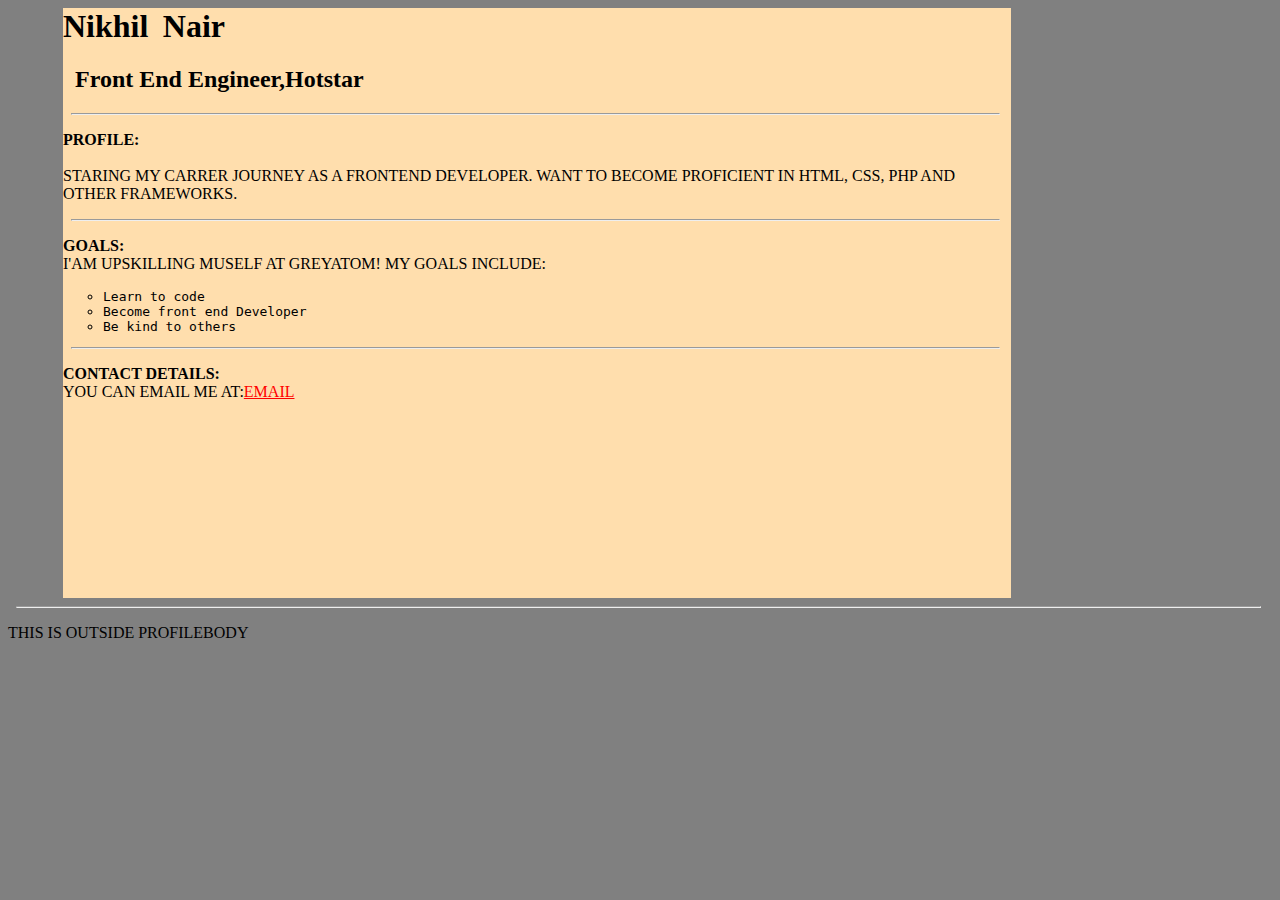
<file: index.html>
<!DOCTYPE html>
<html>

<head>
    <meta charset="utf-8">
    <meta http-equiv="X-UA-Compatible" content="IE=edge">
    <title>Portfolio Page</title>
    <meta name="description" content="">
    <meta name="viewport" content="width=device-width, initial-scale=1">
    <link rel="stylesheet" href="style.css">
</head>

<body>
    <div class="ProfileBody">
        <div id="name">
            <h1>Nikhil Nair</h1>
            <h2>Front End Engineer,Hotstar</h2>
        </div>
        <hr />
        <p>
            <b>Profile:</b><br><br> Staring My carrer journey as a frontend developer.
            Want to become proficient in HTML, CSS, PHP and other Frameworks.
        </p>
        <hr />
        <p><b>Goals:</b> <br>I'am upskilling muself at greyatom! My goals include:
        </p>
        <ul>
            <li>Learn to code</li>
            <li>Become front end Developer</li>
            <li>Be kind to others</li>
        </ul>
        <hr /> 
        <p>
            <b>Contact Details:</b><br> You can email me at:<a href="mailto:nikhilnair25@gmail.com">Email</a>
        </p>
    </div>
    <hr />
    <p>This is outside profileBody</p>

    <script src="" async defer></script>
</body>

</html>
</file>
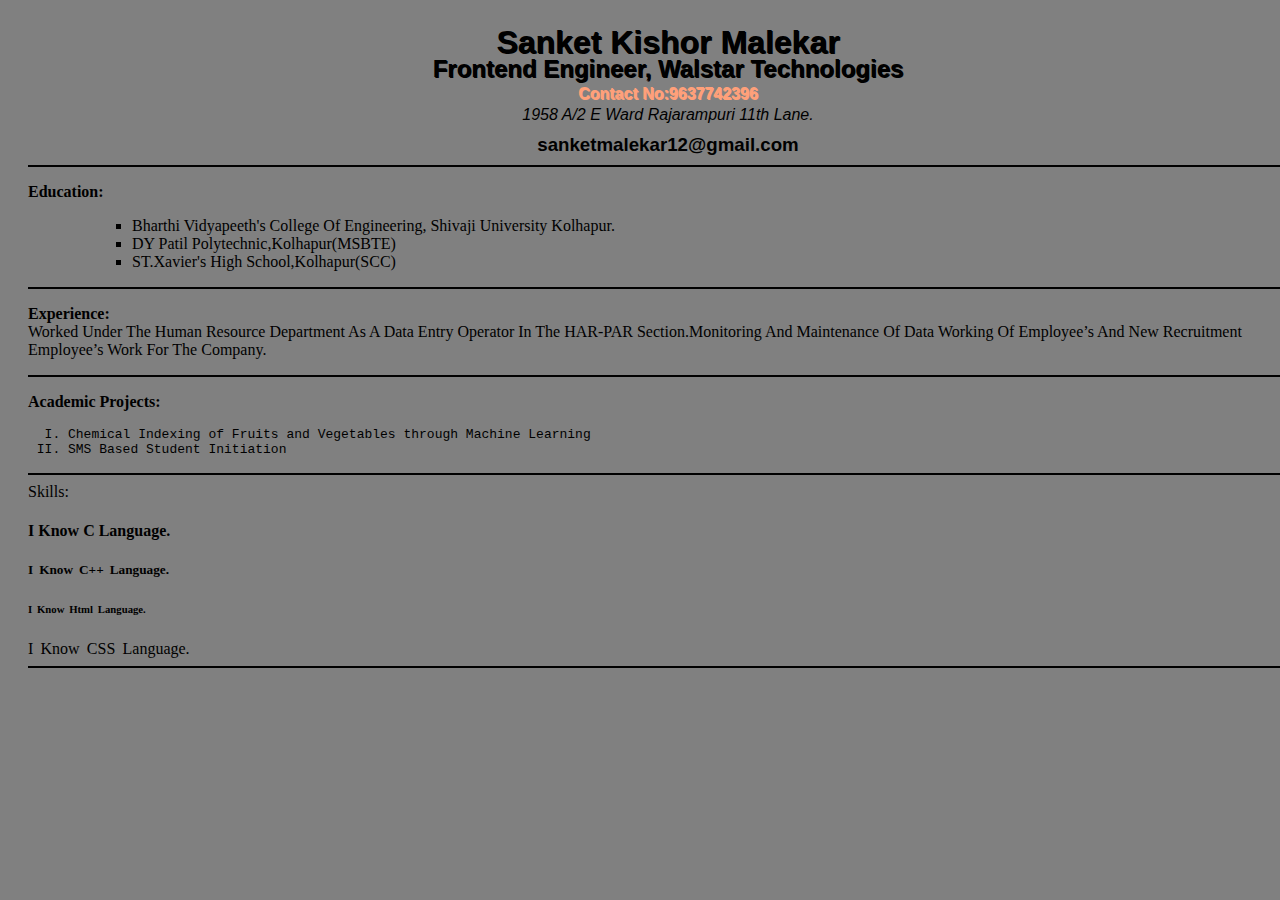
<file: sample.html>
﻿<!DOCTYPE html>
<html>

<head>
    <meta charset="utf-8">
    <meta http-equiv="X-UA-Compatible" content="IE=edge">
    <title></title>
    <meta name="description" content="">
    <meta name="viewport" content="width=device-width, initial-scale=1">
    <link rel="stylesheet" href="sample.css">
</head>

<body>
    <div class="AuthorName">
        <h1>Sanket Kishor Malekar</h1>
        <h2>Frontend Engineer, Walstar Technologies</h2>
        <div id="number">
            <h1><b>Contact No</b>:9637742396</h1>
        </div>
        <address>
            1958 A/2 E Ward Rajarampuri 11th Lane.
        </address>
        <h3>sanketmalekar12@gmail.com</h3>
        <hr />
        <p>
            <b>Education:</b><br>
        <ul>
            <li>Bharthi Vidyapeeth's College Of Engineering,
                Shivaji University Kolhapur.</li>
            <li>DY Patil Polytechnic,Kolhapur(MSBTE)</li>
            <li>ST.Xavier's High School,Kolhapur(SCC)</li>
        </ul>
        </p>
        <hr />
        <div class="Carrer">
            <p><b>Experience:</b><br>
                Worked under the Human Resource Department as a Data Entry Operator
                in the HAR-PAR section.Monitoring and maintenance of data working
                of employee’s and new recruitment employee’s work for the company.
            </p>
            
        <hr /> 

       <p>
           <b>Academic Projects:</b><br>
           <ol>
               <li>Chemical Indexing of Fruits and Vegetables through Machine Learning</li>
               <li> SMS Based Student Initiation                                                                  </li>
           </ol>
       </p>
       <hr /> 
       <div id="Learn">Skills: <br>   
            <h4>I Know C Language.</h4>
            <h5>I Know C++ Language.</h5>
            <h6>I Know Html Language.</h6>
            <h7>I Know CSS Language.</h7>

        </div>
    </div> 
    <hr />  
        <script src="" async defer></script>
</body>

</html>
</file>
<file: style.css>
body{
    min-width: 500px;
    background-color: grey;
}
.ProfileBody{
    background-color: navajowhite;
    margin-top: 6px;
    margin-left: 55px;
    margin-bottom: 6px;
    width:75%;
    height: 590px;
}
#name h1{
    color:grey
    font-family: Verdana, Geneva, Tahoma, sans-serif;
    margin-top: 5px;
    word-spacing: 0.2em;
    
}
#name h2{
    font-family: Georgia, 'Times New Roman', Times, serif;
    margin-left: 0.5em;
    text-transform: capitalize;
}
ul{
    
    list-style-position: outside;
    list-style-type: circle;
    font-family: monospace;
}
p{
    text-transform: uppercase;
    color: black;
}
a{
    
    color:red;
}
a:hover{
    background-color: rosybrown;
    border: 1px solid black;
}
hr{
    
    color: black;
    margin-left: 2mm;
    margin-right: 3mm;
}
</file>
<file: sample.css>
body{
    background-color: grey;
    padding: 10px 20px 10px 20px;
    width: 100%;
    height: 75%
}
#number h1{
    font-size: 100%;
    color:lightsalmon;
}
.AuthorName h1,h2{
    font-family: 'Franklin Gothic Medium', 'Arial Narrow', Arial, sans-serif;
    text-transform: capitalize;
    text-align: center;
    text-shadow: 1px 1px;
    line-height: 0.2em;
}
h3{
    font-family: 'Franklin Gothic Medium', 'Arial Narrow', Arial, sans-serif;
    text-align:center;
    line-height: 0.2em;
}
address{
    text-align: center;
    font-family: 'Franklin Gothic Medium', 'Arial Narrow', Arial, sans-serif;
}
p{
    text-transform: capitalize;
}
ul{
    list-style-type: square;
    margin-left: 4em;
    font-size: 100%;
}
ol{
    list-style-type: upper-roman;
    font-family: monospace;
}
#learn h4,h5,h6,h7{
    word-spacing: 0.2em;
    text-transform: capitalize;
}
hr{
    border: 1px solid black;
    
    border-collapse: collapse;
    margin-top: 2mm;
    margin-bottom: 2mm;
}
</file>
